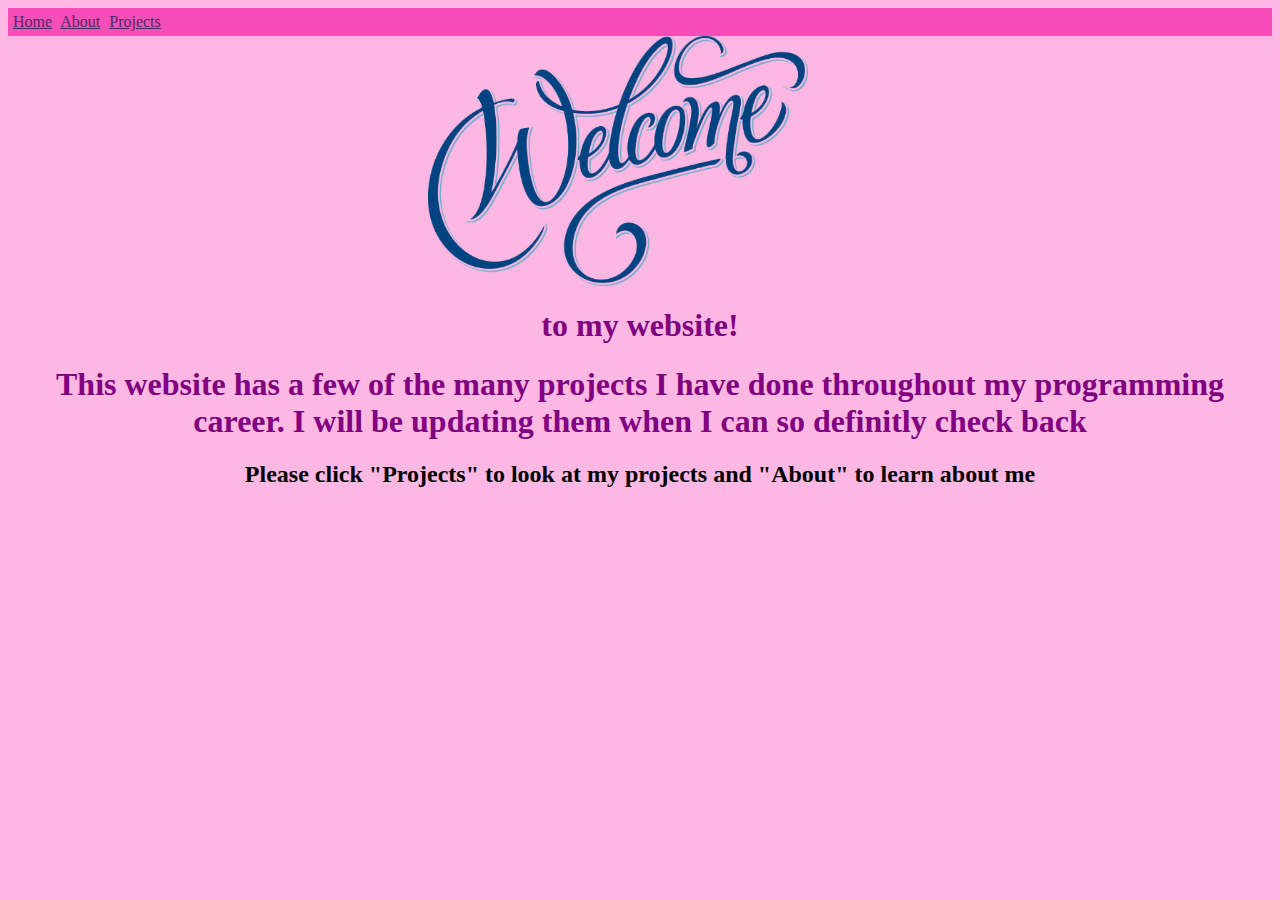
<file: index.html>
<html>
    <head>
        <title>Home Page</title>
        <link type="text/css" href="example.css" rel="stylesheet"/>
        <style> h1 { text-align: center;}</style>
    </head>

    <body class="site-background">
        <div class="navbar">
            <a class="nav-option" href="index.html">Home</a>
            <a class="nav-option" href="about.html">About</a>
            <a class="nav-option" href="project.html">Projects</a>
        </div>
        <img class = "space" height = "250" src = "./images/Welcome.png"/>
        <h1 class="header">to my website!</h1>
        <h1 class="header">This website has a few of the many projects I have done throughout my programming career.
        I will be updating them when I can so definitly check back</h1>
        <h2 style = "text-align: center";>Please click "Projects" to look at my projects and "About" to learn about me </h2>
    </body>
</html>
</file>
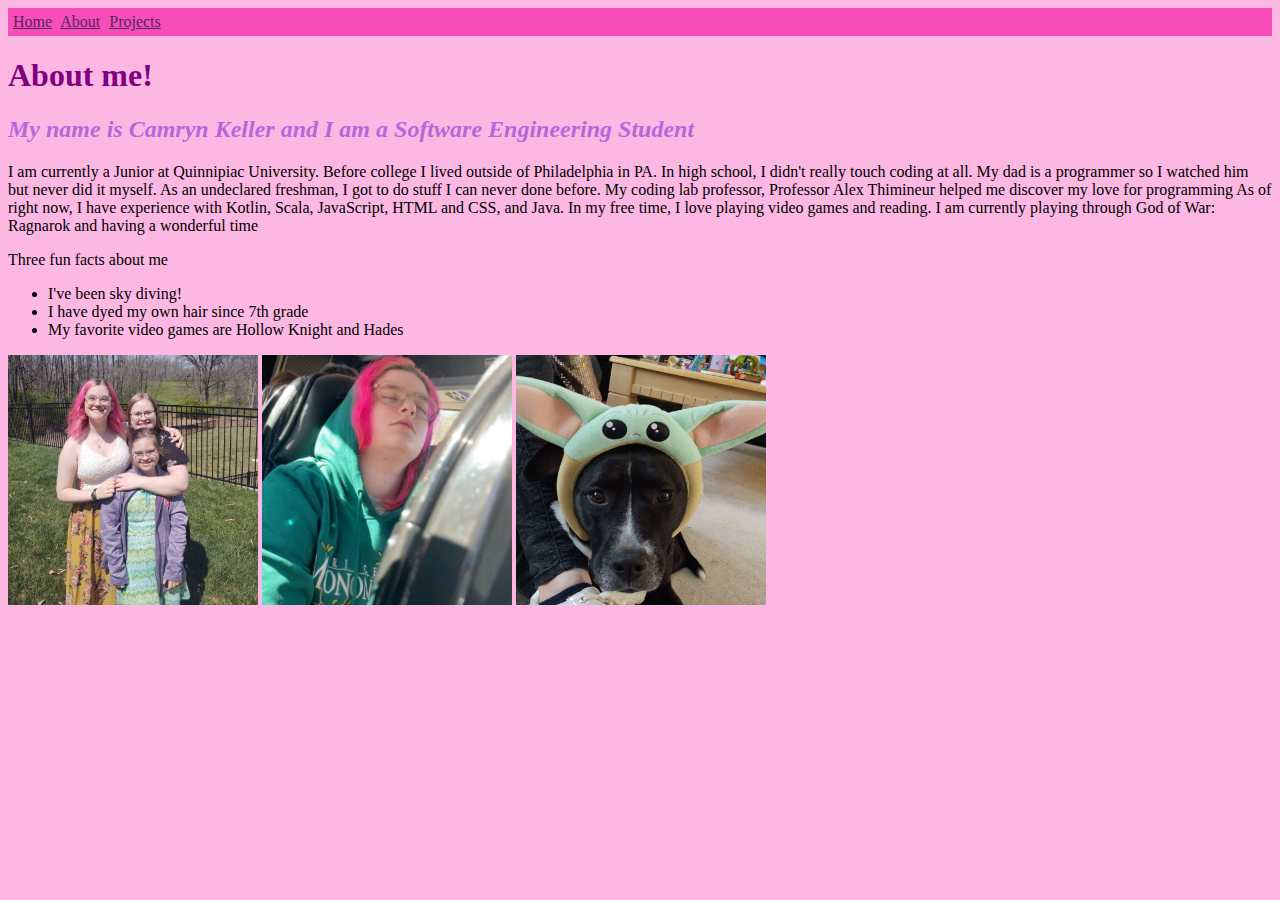
<file: about.html>
<html>
    <head>
        <title>About Page</title>
        <link type="text/css" href="example.css" rel="stylesheet"/>
    </head>

    <body class="site-background">
        <div class="navbar">
            <a class="nav-option" href="index.html">Home</a>
            <a class="nav-option" href="about.html">About</a>
            <a class="nav-option" href="project.html">Projects</a>
        </div>
        <h1 class="header">About me!</h1>
        <h2 class="subheader">My name is Camryn Keller and I am a Software Engineering Student</h2>
        <p>I am currently a Junior at Quinnipiac University. Before college I lived outside of Philadelphia in PA.
        In high school, I didn't really touch coding at all. My dad is a programmer so I watched him but never did it myself.
        As an undeclared freshman, I got to do stuff I can never done before. My coding lab professor, Professor Alex Thimineur helped me discover my love for programming 
        As of right now, I have experience with Kotlin, Scala, JavaScript, HTML and CSS, and Java. In my free time, I love playing video games and reading. I am currently playing through God of War: Ragnarok and having a wonderful time</p>
        <p>Three fun facts about me</p>
        <ul>
            <li>I've been sky diving!</li>
            <li>I have dyed my own hair since 7th grade</li>
            <li>My favorite video games are Hollow Knight and Hades</li>
        </ul>

        <img class ="image" src="./images/assignmentPhoto.jpg"/>
        <img class ="image" src="./images/sleepy.jpg"/> 
        <img class ="image" src="./images/sadie.png"/>
            

    </body>
</html>
</file>
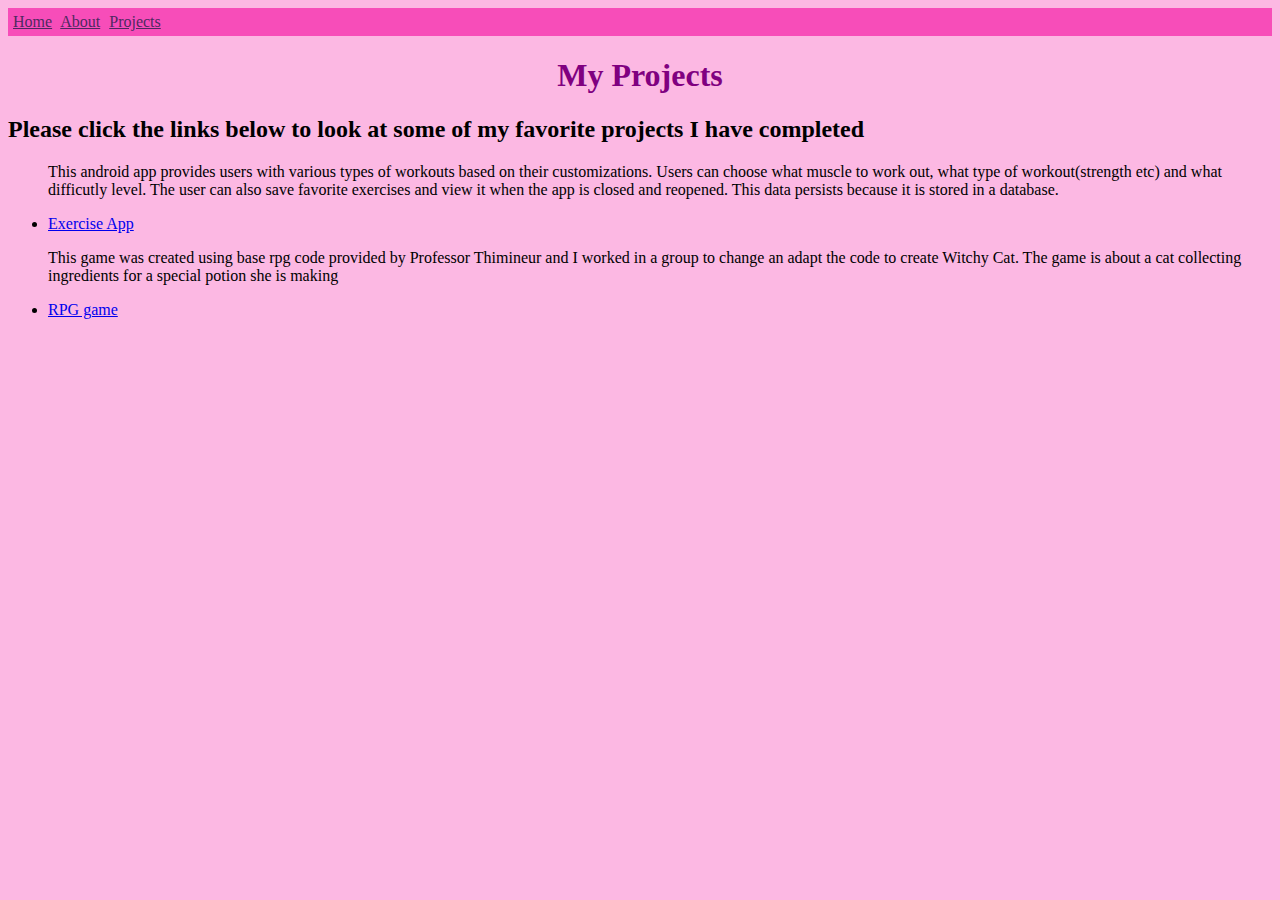
<file: project.html>
<html>
    <head>
        <title>Home Page</title>
        <link type="text/css" href="example.css" rel="stylesheet"/>
        <style> h1 { text-align: center;}</style>
    </head>

    <body class="site-background">
        <div class="navbar">
            <a class="nav-option" href="index.html">Home</a>
            <a class="nav-option" href="about.html">About</a>
            <a class="nav-option" href="project.html">Projects</a>
        </div>
        <h1 class="header">My Projects</h1>
        <h2>Please click the links below to look at some of my favorite projects I have completed</h2>
        <ul>
            <p>This android app provides users with various types of workouts based on their customizations. Users 
            can choose what muscle to work out, what type of workout(strength etc) and what difficutly level. The 
            user can also save favorite exercises and view it when the app is closed and reopened. This data 
            persists because it is stored in a database.</p>
            <li> <a href="https://github.com/Ajifolahan/ExerciserApplication">Exercise App</a></li>
            <p>This game was created using base rpg code provided by Professor Thimineur and I worked in a group to
            change an adapt the code to create Witchy Cat. The game is about a cat collecting ingredients for a 
            special potion she is making
            </p>
            <li><a href="https://github.com/jjnoga/Witchy-Cat-Game">RPG game</a></li>
        </ul>
    </body>
</html>
</file>
<file: example.css>
.space {
    margin-left: 420px;
}

.image {
    width: 250px; 
    height: 250px;
}

.site-background {
    background: rgb(252, 184, 227);
}
    
.header {
    color: purple;
}

.subheader {
    color: rgb(182, 103, 219);
    font-style: italic;
}

.navbar {
    background: rgb(247, 77, 185);
    padding-top: 5px;
    padding-bottom: 5px;
    padding-left: 5px;
}

.nav-option {
    color: rgb(79, 41, 97);
    margin-right: 5px;
}
</file>
